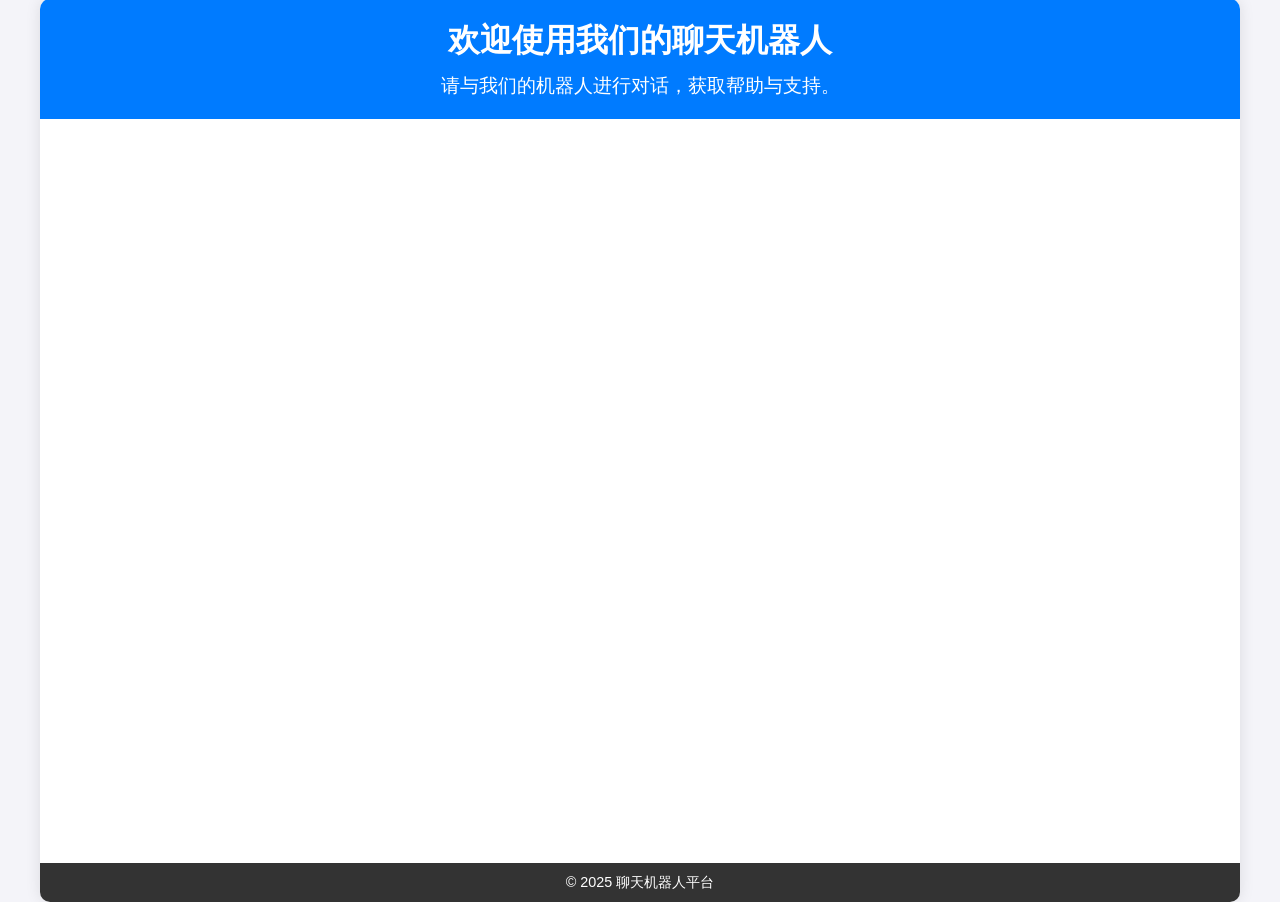
<file: index.html>
<!DOCTYPE html>
<html lang="zh-CN">
<head>
  <meta charset="UTF-8">
  <meta name="viewport" content="width=device-width, initial-scale=1.0">
  <title>聊天机器人</title>
  <link rel="stylesheet" href="styles.css">
</head>
<body>
  <div class="container">
    <div class="header">
      <h1>欢迎使用我们的聊天机器人</h1>
      <p>请与我们的机器人进行对话，获取帮助与支持。</p>
    </div>
    <div class="chat-container">
      <iframe id="chatbot-frame" src="https://udify.app/chatbot/qZdKWVurnliDFEEK" frameborder="0" allow="microphone"></iframe>
    </div>
    <div class="footer">
      <p>© 2025 聊天机器人平台</p>
    </div>
  </div>

  <script src="config.js"></script>
</body>
</html>
</file>
<file: styles.css>
* {
    margin: 0;
    padding: 0;
    box-sizing: border-box;
  }
  
  body {
    font-family: Arial, sans-serif;
    background-color: #f4f4f9;
    display: flex;
    justify-content: center;
    align-items: center;
    height: 100vh;
    margin: 0;
  }
  
  .container {
    width: 100%;
    max-width: 1200px;
    margin: 20px;
    background-color: white;
    box-shadow: 0 0 15px rgba(0, 0, 0, 0.1);
    border-radius: 10px;
    overflow: hidden;
  }
  
  .header {
    background-color: #007BFF;
    color: white;
    text-align: center;
    padding: 20px;
  }
  
  .header h1 {
    margin-bottom: 10px;
  }
  
  .header p {
    font-size: 1.2em;
  }
  
  .chat-container {
    padding: 20px;
  }
  
  iframe {
    width: 100%;
    height: 700px;
    border-radius: 8px;
  }
  
  .footer {
    background-color: #333;
    color: white;
    text-align: center;
    padding: 10px;
  }
  
  .footer p {
    font-size: 0.9em;
  }
</file>
